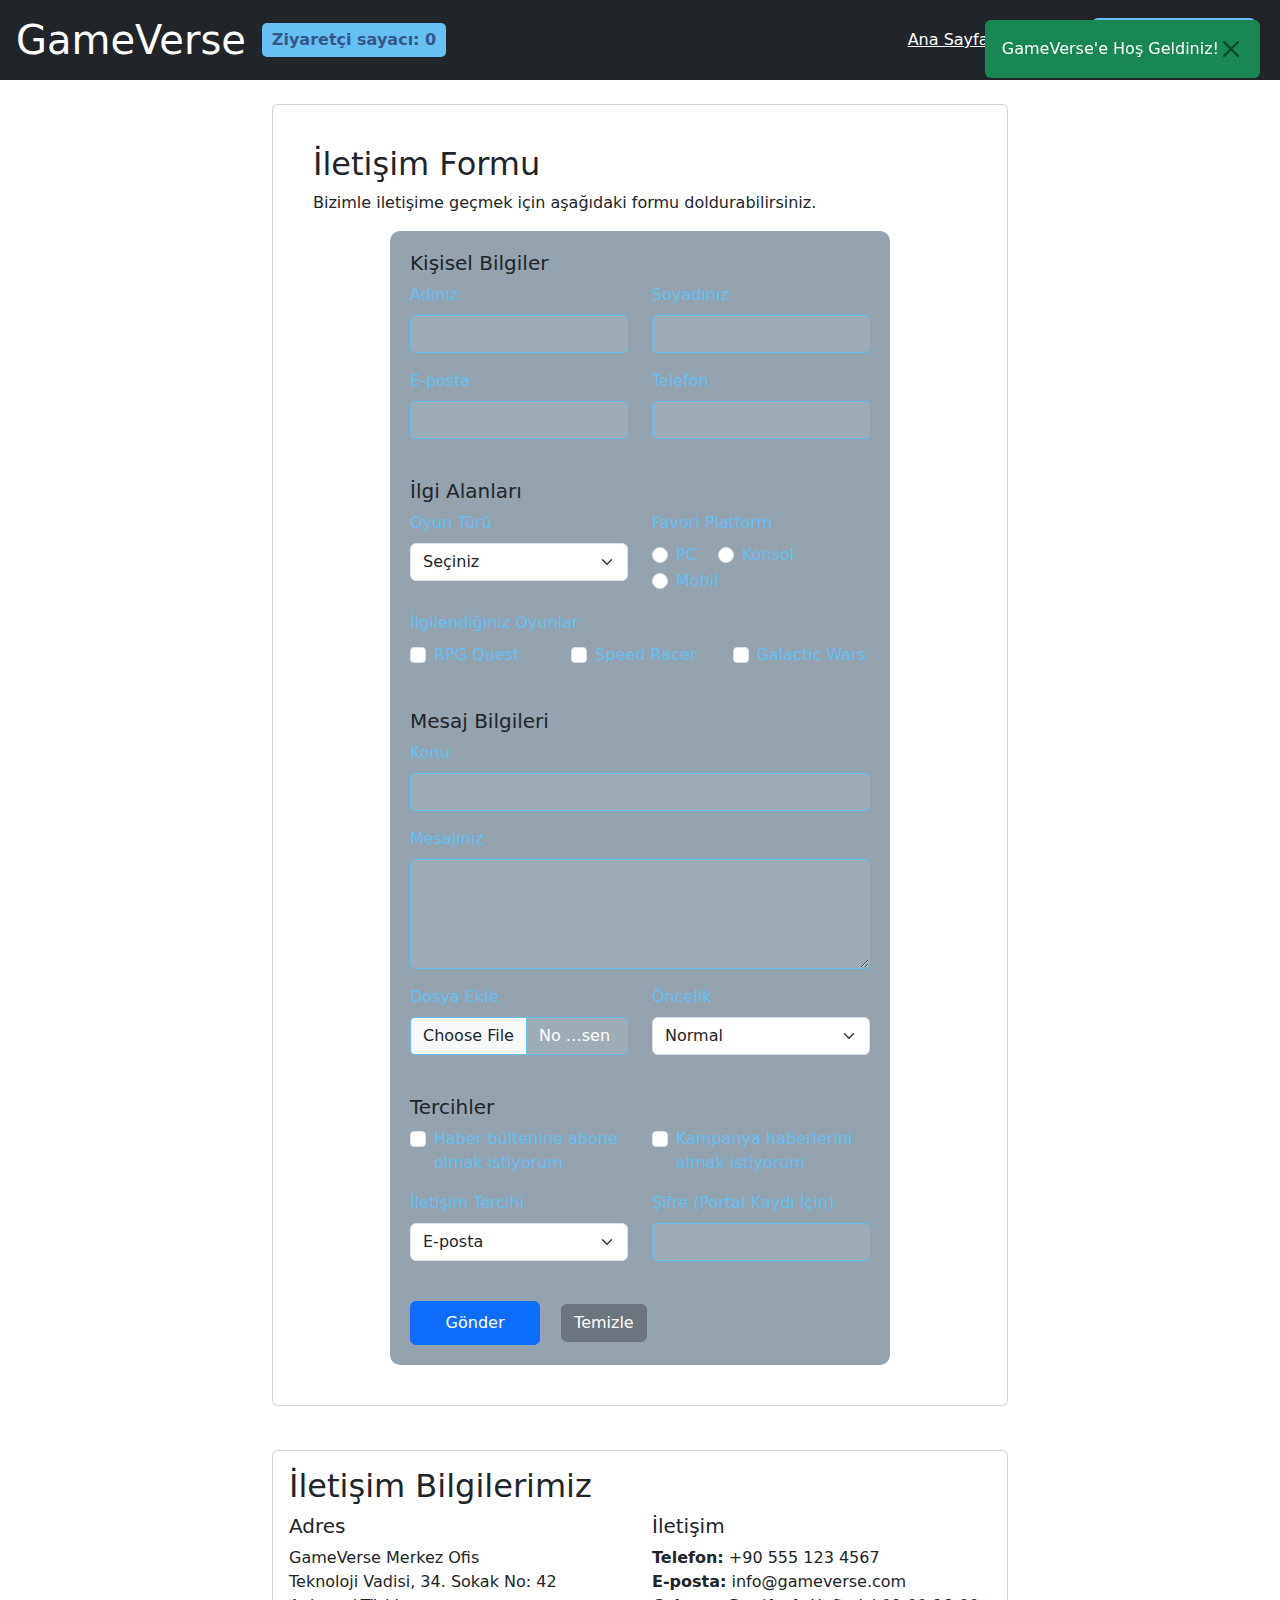
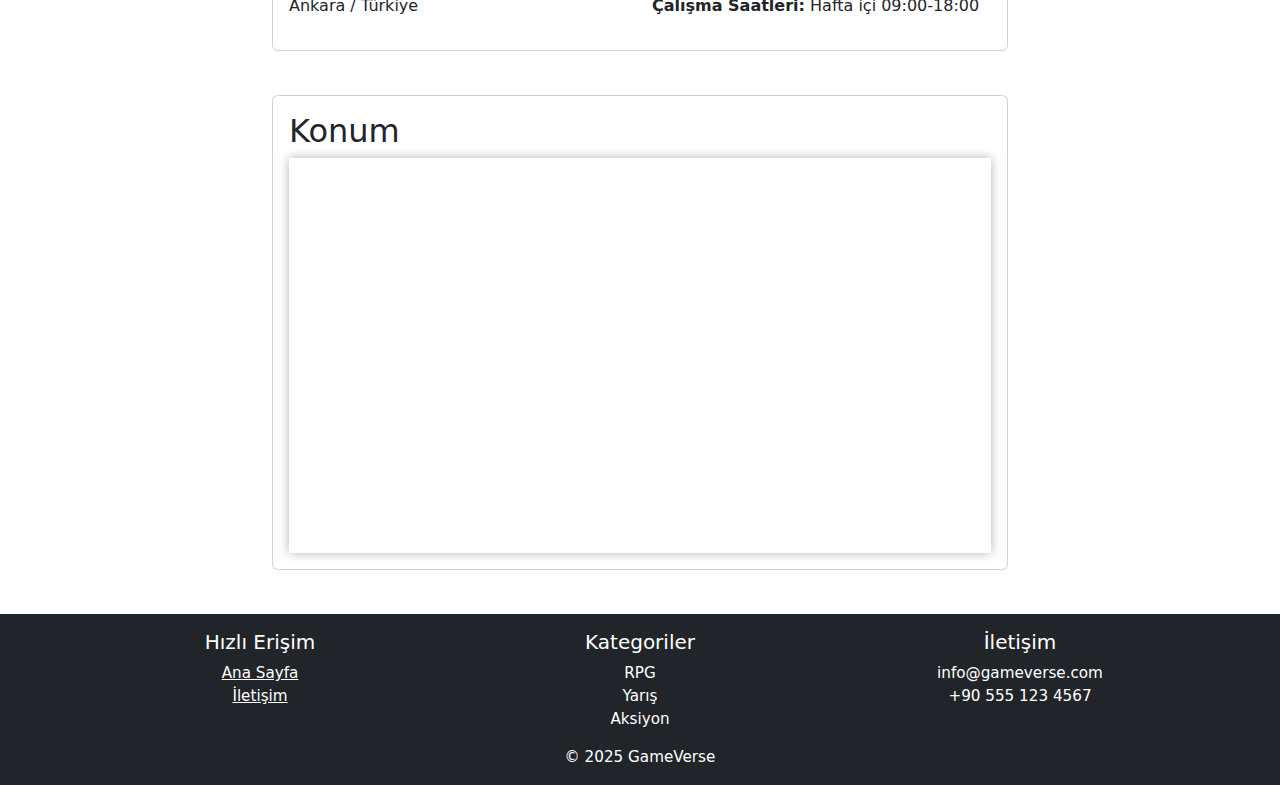
<file: iletisim.html>
<!DOCTYPE html>
<html lang="tr">
<head>
  <meta charset="UTF-8">
  <meta name="viewport" content="width=device-width, initial-scale=1.0">
  <title>İletişim - GameVerse</title>
  <link rel="stylesheet" href="./CSS/style.css">
  <link rel="stylesheet" href="https://cdn.jsdelivr.net/npm/bootstrap@5.3.0/dist/css/bootstrap.min.css">
  <script src="https://code.jquery.com/jquery-3.6.0.min.js"></script>
  <script src="./JS/scripts.js" defer></script>
</head>
<body>
  <!-- Header bölümü -->
  <header class="bg-dark text-white p-3 d-flex justify-content-between align-items-center">
    <div class="d-flex align-items-center">
      <h1 class="m-0">GameVerse</h1>
      <div class="ms-3" id="counter-container">
        <span>Ziyaretçi sayacı: </span>
        <span id="counter">0</span>
      </div>
    </div>
    <div class="d-flex align-items-center">
      <nav class="me-3">
        <a class="text-white mx-2" href="index.html">Ana Sayfa</a>
        <a class="text-white mx-2" href="iletisim.html">İletişim</a>
      </nav>
      <div id="themeSwitcher">Tema Değiştir</div>
    </div>
  </header>
 <!-- Ana içerik -->
  <main class="container mt-4">
    <div class="row">
      <div class="col-lg-8 offset-lg-2">
        <div class="card game-card p-4">
          <div class="card-body">
            <h2>İletişim Formu</h2>
            <p><span>Bizimle iletişime geçmek için aşağıdaki formu doldurabilirsiniz.</span></p>
            <form id="iletisimForm">
              <!-- Kişisel Bilgiler -->
              <div class="row mb-4">
                <div class="col-12">
                  <h5><span>Kişisel Bilgiler</span></h5>
                </div>
                <div class="col-md-6">
                  <div class="mb-3">
                    <label class="form-label"><span>Adınız</span></label>
                    <input type="text" class="form-control" id="ad" required>
                  </div>
                </div>
                <div class="col-md-6">
                  <div class="mb-3">
                    <label class="form-label"><span>Soyadınız</span></label>
                    <input type="text" class="form-control" id="soyad" required>
                  </div>
                </div>
                <div class="col-md-6">
                  <div class="mb-3">
                    <label class="form-label"><span>E-posta</span></label>
                    <input type="email" class="form-control" id="email" required>
                  </div>
                </div>
                <div class="col-md-6">
                  <div class="mb-3">
                    <label class="form-label"><span>Telefon</span></label>
                    <input type="tel" class="form-control" id="telefon">
                  </div>
                </div>
              </div>

              <!-- İlgi Alanları -->
              <div class="row mb-4">
                <div class="col-12">
                  <h5><span>İlgi Alanları</span></h5>
                </div>
                <div class="col-md-6">
                  <div class="mb-3">
                    <label class="form-label"><span>Oyun Türü</span></label>
                    <select class="form-select" id="oyunTuru">
                      <option value="">Seçiniz</option>
                      <option value="RPG">RPG</option>
                      <option value="Aksiyon">Aksiyon</option>
                      <option value="Yarış">Yarış</option>
                      <option value="Simülasyon">Simülasyon</option>
                      <option value="Strateji">Strateji</option>
                    </select>
                  </div>
                </div>
                <div class="col-md-6">
                  <div class="mb-3">
                    <label class="form-label"><span>Favori Platform</span></label><br>
                    <div class="form-check form-check-inline">
                      <input type="radio" class="form-check-input" name="platform" id="platformPC" value="PC">
                      <label class="form-check-label" for="platformPC"><span>PC</span></label>
                    </div>
                    <div class="form-check form-check-inline">
                      <input type="radio" class="form-check-input" name="platform" id="platformKonsol" value="Konsol">
                      <label class="form-check-label" for="platformKonsol"><span>Konsol</span></label>
                    </div>
                    <div class="form-check form-check-inline">
                      <input type="radio" class="form-check-input" name="platform" id="platformMobil" value="Mobil">
                      <label class="form-check-label" for="platformMobil"><span>Mobil</span></label>
                    </div>
                  </div>
                </div>
                <div class="col-12">
                  <div class="mb-3">
                    <label class="form-label"><span>İlgilendiğiniz Oyunlar</span></label>
                    <div class="row">
                      <div class="col-md-4">
                        <div class="form-check">
                          <input type="checkbox" class="form-check-input" id="oyun1" name="ilgilenilenOyun" value="RPG Quest">
                          <label class="form-check-label" for="oyun1"><span>RPG Quest</span></label>
                        </div>
                      </div>
                      <div class="col-md-4">
                        <div class="form-check">
                          <input type="checkbox" class="form-check-input" id="oyun2" name="ilgilenilenOyun" value="Speed Racer">
                          <label class="form-check-label" for="oyun2"><span>Speed Racer</span></label>
                        </div>
                      </div>
                      <div class="col-md-4">
                        <div class="form-check">
                          <input type="checkbox" class="form-check-input" id="oyun3" name="ilgilenilenOyun" value="Galactic Wars">
                          <label class="form-check-label" for="oyun3"><span>Galactic Wars</span></label>
                        </div>
                      </div>
                    </div>
                  </div>
                </div>
              </div>

              <!-- Mesaj Bilgileri -->
              <div class="row mb-4">
                <div class="col-12">
                  <h5><span>Mesaj Bilgileri</span></h5>
                </div>
                <div class="col-12">
                  <div class="mb-3">
                    <label class="form-label"><span>Konu</span></label>
                    <input type="text" class="form-control" id="konu">
                  </div>
                </div>
                <div class="col-12">
                  <div class="mb-3">
                    <label class="form-label"><span>Mesajınız</span></label>
                    <textarea class="form-control" id="mesaj" rows="4" required></textarea>
                  </div>
                </div>
                <div class="col-md-6">
                  <div class="mb-3">
                    <label class="form-label"><span>Dosya Ekle</span></label>
                    <input type="file" class="form-control" id="dosya">
                  </div>
                </div>
                <div class="col-md-6">
                  <div class="mb-3">
                    <label class="form-label"><span>Öncelik</span></label>
                    <select class="form-select" id="oncelik">
                      <option value="normal">Normal</option>
                      <option value="yuksek">Yüksek</option>
                      <option value="acil">Acil</option>
                    </select>
                  </div>
                </div>
              </div>

              <!-- Tercihler -->
              <div class="row mb-4">
                <div class="col-12">
                  <h5><span>Tercihler</span></h5>
                </div>
                <div class="col-md-6">
                  <div class="mb-3">
                    <div class="form-check">
                      <input type="checkbox" class="form-check-input" id="haberBulteni" name="abone">
                      <label class="form-check-label" for="haberBulteni"><span>Haber bültenine abone olmak istiyorum</span></label>
                    </div>
                  </div>
                </div>
                <div class="col-md-6">
                  <div class="mb-3">
                    <div class="form-check">
                      <input type="checkbox" class="form-check-input" id="kampanyaHaberleri">
                      <label class="form-check-label" for="kampanyaHaberleri"><span>Kampanya haberlerini almak istiyorum</span></label>
                    </div>
                  </div>
                </div>
                <div class="col-md-6">
                  <div class="mb-3">
                    <label class="form-label"><span>İletişim Tercihi</span></label>
                    <select class="form-select" id="iletisimTercihi">
                      <option value="email">E-posta</option>
                      <option value="telefon">Telefon</option>
                      <option value="her-ikisi">Her İkisi</option>
                    </select>
                  </div>
                </div>
                <div class="col-md-6">
                  <div class="mb-3">
                    <label class="form-label"><span>Şifre (Portal Kaydı İçin)</span></label>
                    <input type="password" class="form-control" id="sifre">
                  </div>
                </div>
              </div>

              <!-- Gönder Butonu -->
              <div class="row">
                <div class="col-12">
                  <button type="submit" class="btn btn-primary">Gönder</button>
                  <button type="reset" class="btn btn-secondary ms-2">Temizle</button>
                </div>
              </div>
            </form>
          </div>
        </div>
      </div>
    </div>

    <!-- İletişim Bilgileri -->
    <div class="row mt-4">
      <div class="col-lg-8 offset-lg-2">
        <div class="card game-card">
          <div class="card-body">
            <h2>İletişim Bilgilerimiz</h2>
            <div class="row">
              <div class="col-md-6">
                <h5><span>Adres</span></h5>
                <p>
                  <span>GameVerse Merkez Ofis</span><br>
                  <span>Teknoloji Vadisi, 34. Sokak No: 42</span><br>
                  <span>Ankara / Türkiye</span>
                </p>
              </div>
              <div class="col-md-6">
                <h5><span>İletişim</span></h5>
                <p>
                  <span><strong>Telefon:</strong> +90 555 123 4567</span><br>
                  <span><strong>E-posta:</strong> info@gameverse.com</span><br>
                  <span><strong>Çalışma Saatleri:</strong> Hafta içi 09:00-18:00</span>
                </p>
              </div>
            </div>
          </div>
        </div>
      </div>
    </div>

    <!-- Konum Haritası -->
    <div class="row mt-4 mb-4">
      <div class="col-lg-8 offset-lg-2">
        <div class="card game-card">
          <div class="card-body">
            <h2>Konum</h2>
            <div class="ratio ratio-16x9">
              <iframe src="https://www.google.com/maps/embed?pb=!1m18!1m12!1m3!1d196237.5081572927!2d32.62263035!3d39.90303495!2m3!1f0!2f0!3f0!3m2!1i1024!2i768!4f13.1!3m3!1m2!1s0x14d34f190a9cea8f%3A0xb701789394b697f3!2sAnkara!5e0!3m2!1str!2str!4v1652095847892!5m2!1str!2str" allowfullscreen="" loading="lazy"></iframe>
            </div>
          </div>
        </div>
      </div>
    </div>
  </main>

  <!-- Footer -->
  <footer class="bg-dark text-center text-white p-3 mt-4">
    <div class="container">
      <div class="row">
        <div class="col-md-4">
          <h5><span>Hızlı Erişim</span></h5>
          <div>
            <span><a class="text-white" href="index.html">Ana Sayfa</a></span>
          </div>
          <div>
            <span><a class="text-white" href="iletisim.html">İletişim</a></span>
          </div>
        </div>
        <div class="col-md-4">
          <h5><span>Kategoriler</span></h5>
          <div>
            <span>RPG</span>
          </div>
          <div>
            <span>Yarış</span>
          </div>
          <div>
            <span>Aksiyon</span>
          </div>
        </div>
        <div class="col-md-4">
          <h5><span>İletişim</span></h5>
          <div>
            <span>info@gameverse.com</span>
          </div>
          <div>
            <span>+90 555 123 4567</span>
          </div>
        </div>
      </div>
      <div class="row mt-3">
        <div class="col-12">
          <span>&copy; 2025 GameVerse</span>
        </div>
      </div>
    </div>
  </footer>
</body>
</html>
</file>
<file: CSS/style.css>
:root {
  --primary-bg: #1b2838;
  --primary-color: #c7d5e0;
  --header-footer-bg: #34568B;
  --accent-blue: #66c0f4;
  --card-bg: #2a475e;
  --light-bg: #f0f0f0;
  --light-color: #333;
  --light-header-footer-bg: #2a4b8d;
  --light-card-bg: #fff;
  --light-accent: #2a4b8d;
  --hover-blue: #417a9b;
  --gold: gold;
}

body {
  background-color: var(--primary-bg);
  color: var(--primary-color);
  font-family: 'Segoe UI', Tahoma, Geneva, Verdana, sans-serif;
  transition: all 0.3s ease;
}

body.light-theme {
  background-color: var(--light-bg);
  color: var(--light-color);
}

body.light-theme header,
body.light-theme footer {
  background-color: var(--light-header-footer-bg);
}

body.light-theme h1,
body.light-theme h2 {
  color: var(--light-header-footer-bg);
}

body.light-theme .game-card {
  background-color: var(--light-card-bg);
  color: var(--light-color);
  box-shadow: 0 4px 8px rgba(0,0,0,0.1);
}

body.light-theme .game-card:hover {
  box-shadow: 0 0 10px var(--light-accent);
}

body.light-theme .btn-primary,
body.light-theme #showGamesBtn,
body.light-theme #themeSwitcher {
  background-color: var(--light-accent);
  color: #fff;
}

body.light-theme .btn-primary:hover,
body.light-theme #showGamesBtn:hover,
body.light-theme #themeSwitcher:hover {
  background-color: #1a3366;
}

header, footer {
  background-color: var(--header-footer-bg);
}

header {
  position: sticky;
  top: 0;
  z-index: 1000;
}

h1, h2 {
  color: var(--accent-blue);
  margin-bottom: 1.5rem;
}

a {
  color: var(--primary-color);
  text-decoration: none;
  transition: color 0.3s ease;
}

a:hover,
a:focus {
  color: var(--accent-blue);
  text-decoration: underline;
  outline: none;
}

.game-card {
  background-color: var(--card-bg);
  border: none;
  color: #fff;
  transition: all 0.3s ease;
  margin-bottom: 20px;
  height: 100%;
  position: relative;
  border-radius: 10px;
  overflow: hidden;
}

.game-card:hover,
.game-card:focus-within {
  box-shadow: 0 0 10px var(--accent-blue);
  transform: translateY(-5px);
}

.game-card img {
  width: 100%;
  max-height: 200px;
  object-fit: cover;
  display: block;
  border-bottom-left-radius: 10px;
  border-bottom-right-radius: 10px;
}

.btn-primary,
#showGamesBtn,
#themeSwitcher {
  height: 44px;
  min-width: 130px;
  padding: 0 20px;
  border-radius: 6px;
  font-weight: 600;
  font-size: 1rem;
  background-color: var(--accent-blue);
  color: #171a21;
  border: none;
  cursor: pointer;
  display: inline-flex;
  align-items: center;
  justify-content: center;
  transition: background 0.2s, box-shadow 0.2s, color 0.2s;
  outline: none;
  box-sizing: border-box;
  margin-right: 8px;
}

.btn-primary:hover,
.btn-primary:focus,
#showGamesBtn:hover,
#showGamesBtn:focus,
#themeSwitcher:hover,
#themeSwitcher:focus {
  background-color: var(--hover-blue);
  color: #fff;
  box-shadow: 0 2px 8px rgba(102,192,244,0.2);
}

#showGamesBtn {
  margin-bottom: 20px;
}

#themeSwitcher {
  
}

.table-dark {
  background-color: var(--card-bg);
  color: #fff;
}

iframe {
  border: none;
  box-shadow: 0 0 10px rgba(0,0,0,0.3);
  width: 100%;
  min-height: 300px;
}

.game-card.small-screen {
  margin-bottom: 10px;
}

.featured-badge {
  position: absolute;
  top: 10px;
  right: 10px;
  background-color: var(--accent-blue);
  color: white;
  padding: 5px 10px;
  border-radius: 20px;
  font-size: 0.8rem;
  font-weight: bold;
  z-index: 1;
}

.rating {
  color: var(--gold);
  font-size: 1.2rem;
}

#iletisimForm {
  background-color: rgba(42, 71, 94, 0.5);
  padding: 20px;
  border-radius: 10px;
  max-width: 500px;
  margin: 0 auto;
}

#iletisimForm label {
  color: var(--accent-blue);
}

#iletisimForm .form-control {
  background-color: rgba(255, 255, 255, 0.1);
  border: 1px solid var(--accent-blue);
  color: #fff;
  border-radius: 5px;
  transition: box-shadow 0.2s;
}

#iletisimForm .form-control:focus {
  box-shadow: 0 0 5px var(--accent-blue);
  outline: none;
}

#counter-container {
  background-color: var(--accent-blue);
  color: var(--header-footer-bg);
  font-weight: bold;
  padding: 5px 10px;
  border-radius: 5px;
  display: inline-block;
}

footer {
  margin-top: 50px;
  padding: 20px 0;
  text-align: center;
  font-size: 0.95rem;
}

@media (max-width: 768px) {
  .game-card {
    margin-bottom: 15px;
  }
  #iletisimForm {
    padding: 10px;
  }
  h1, h2 {
    font-size: 1.3rem;
  }
  .btn-primary,
  #showGamesBtn,
  #themeSwitcher {
    height: 38px;
    min-width: 90px;
    font-size: 0.95rem;
    padding: 0 10px;
  }
}
</file>
